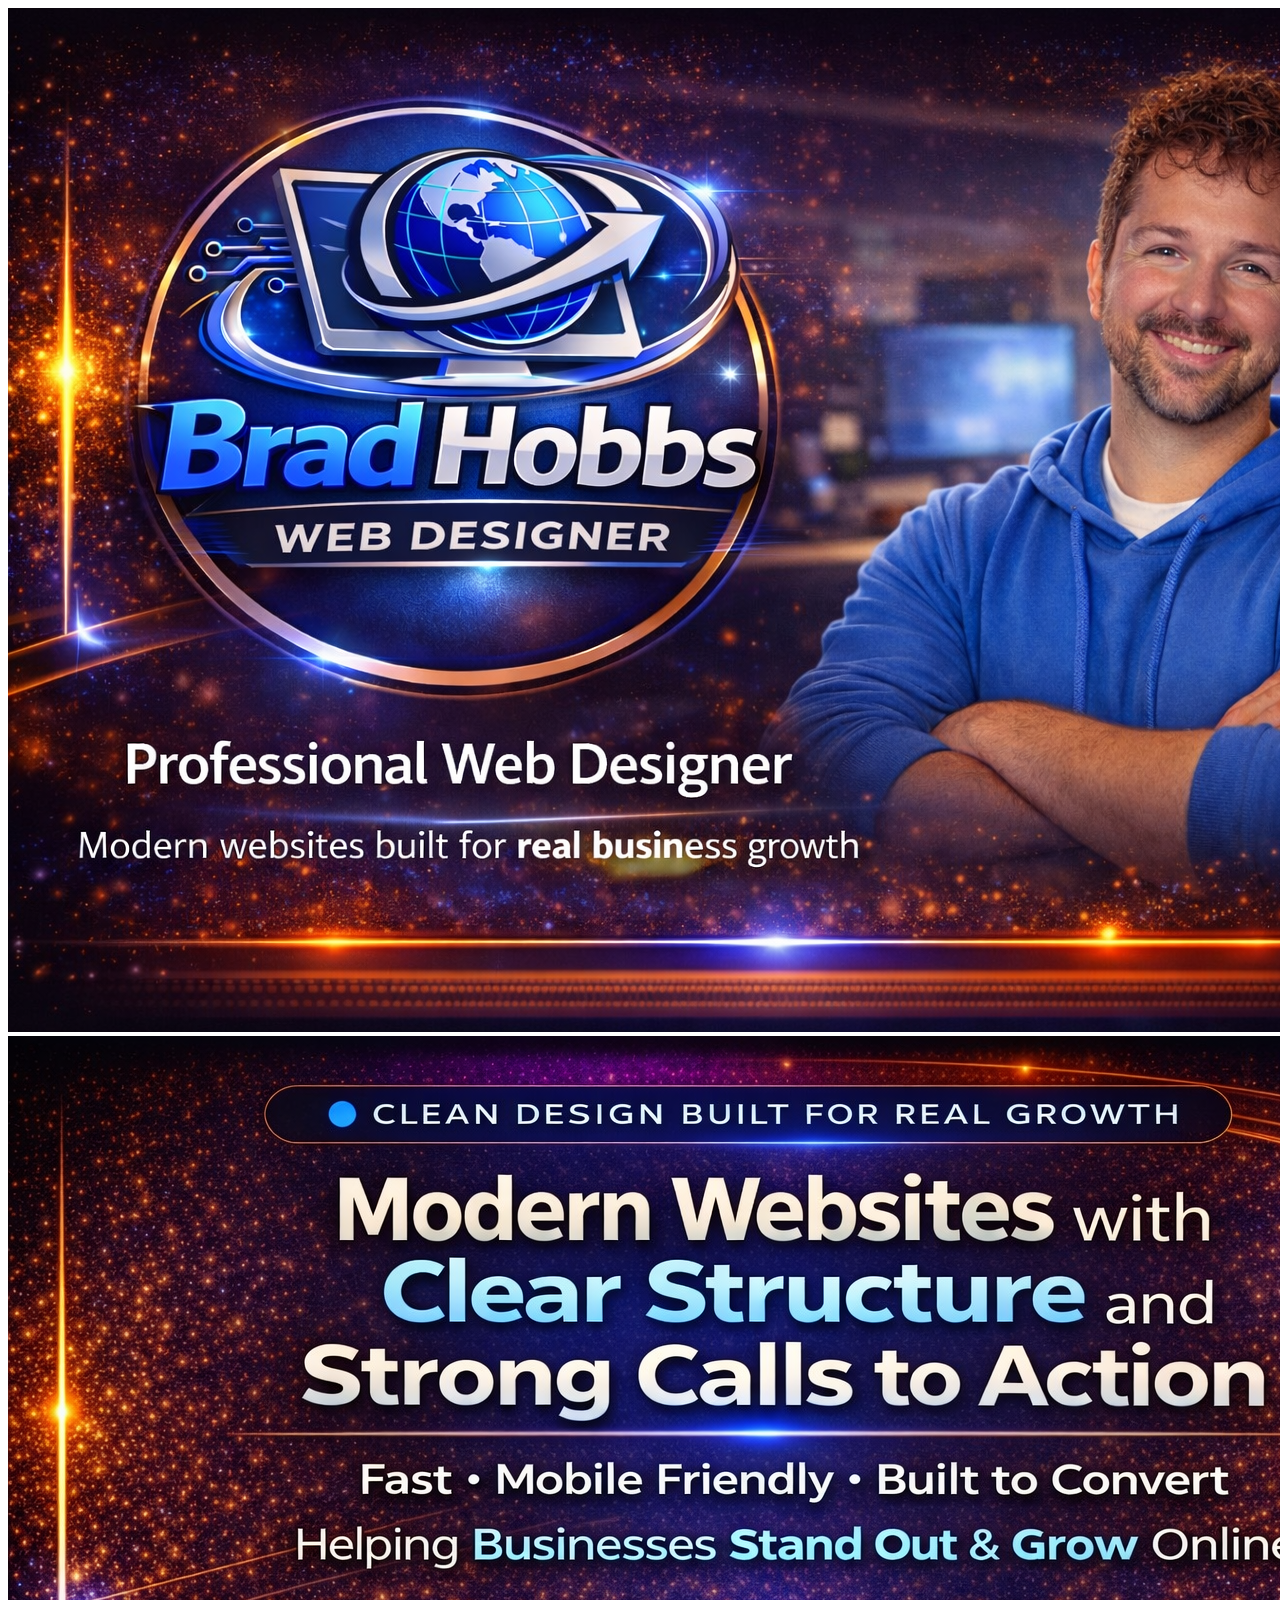
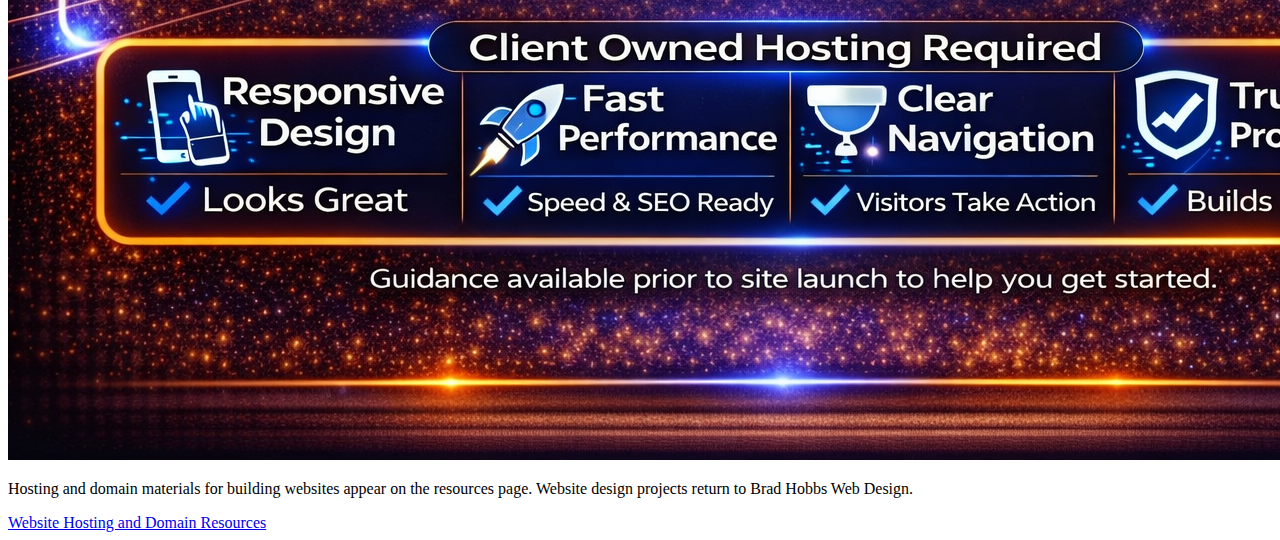
<file: index.html>
<!doctype html>
<html lang="en">
<head>
  <meta charset="utf-8" />
  <meta name="viewport" content="width=device-width, initial-scale=1" />
  <title>Home | Brad Hobbs Web Design</title>
  <link rel="icon" href="./favicon.ico">
<link rel="icon" type="image/png" sizes="32x32" href="./assets/images/favicon-32.png">
<link rel="icon" type="image/png" sizes="16x16" href="./assets/images/favicon-16.png">
<link rel="apple-touch-icon" href="./assets/images/apple-touch-icon.png">
  <meta name="description" content="Brad Hobbs builds responsive, modern websites with clear structure and strong calls to action." />
  <link rel="stylesheet" href="style.css" />
</head>

<body data-page="home">
  <div class="wrap">

    <header id="siteHeader"></header>

    <main>

      <div class="bannerPrimary">
        <img src="3E3213DA-2DC4-4592-B395-DAA04E5310CC.png" alt="Brad Hobbs Professional Web Designer Banner" draggable="false">
      </div>

      <div class="bannerSecondary">
        <img src="02119DC9-A9EC-4981-9C3E-1960AA8F23F6.png" alt="Modern Websites With Clear Structure Banner" draggable="false">
      </div>

<div class="homeIntro">

  <p>
  Hosting and domain materials for building websites appear on the resources page. Website design projects return to Brad Hobbs Web Design.
  </p>

  <div class="resource-center">
    <a href="resources.html" class="resource-button">
      Website Hosting and Domain Resources
    </a>
  </div>

</div>

    </main>

    <div id="siteFooter"></div>

  </div>

  <script src="layout.js"></script>


</body>
</html>
</file>
<file: style.css>

</file>
